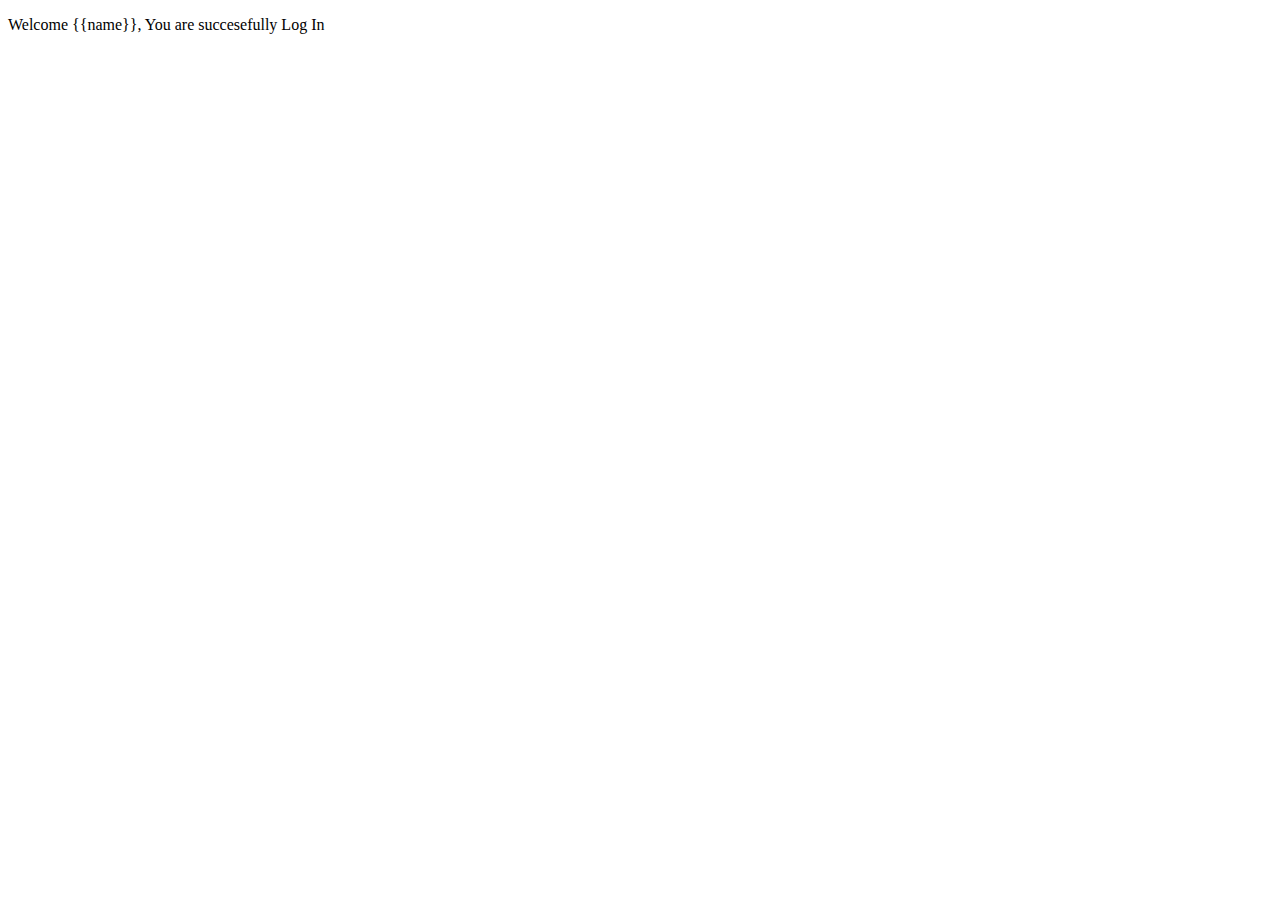
<file: templates/login.html>
<!DOCTYPE html>
<html lang="en">
<head>
    <meta charset="UTF-8">
    <meta http-equiv="X-UA-Compatible" content="IE=edge">
    <meta name="viewport" content="width=device-width, initial-scale=1.0">
    <title>Document</title>
</head>
<body>
    <p>Welcome {{name}}, You are succesefully Log In</p>
</body>
</html>
</file>
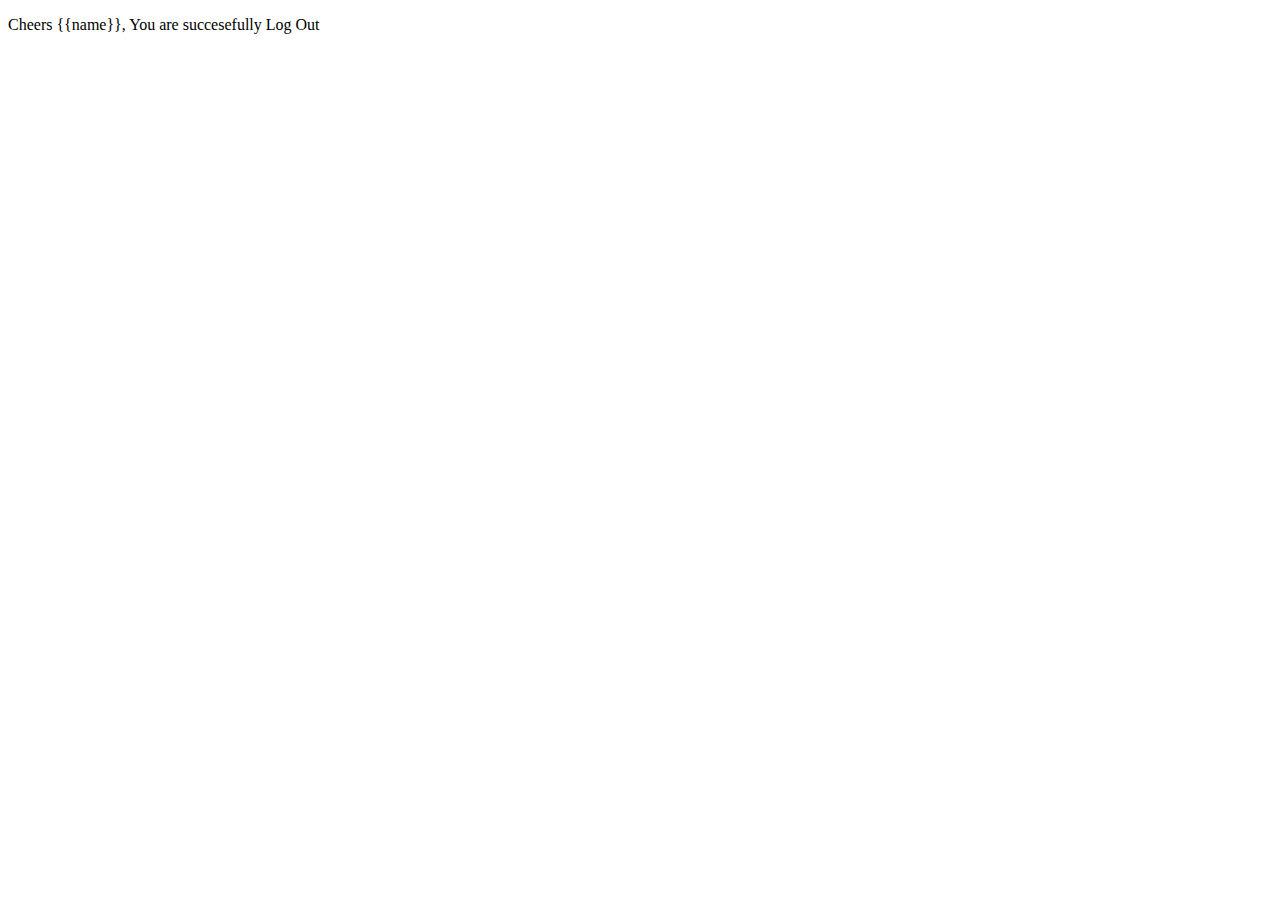
<file: templates/logout.html>
<!DOCTYPE html>
<html lang="en">
<head>
    <meta charset="UTF-8">
    <meta http-equiv="X-UA-Compatible" content="IE=edge">
    <meta name="viewport" content="width=device-width, initial-scale=1.0">
    <title>Document</title>
</head>
<body>
    <p>Cheers {{name}}, You are succesefully Log Out</p>
</body>
</html>
</file>
